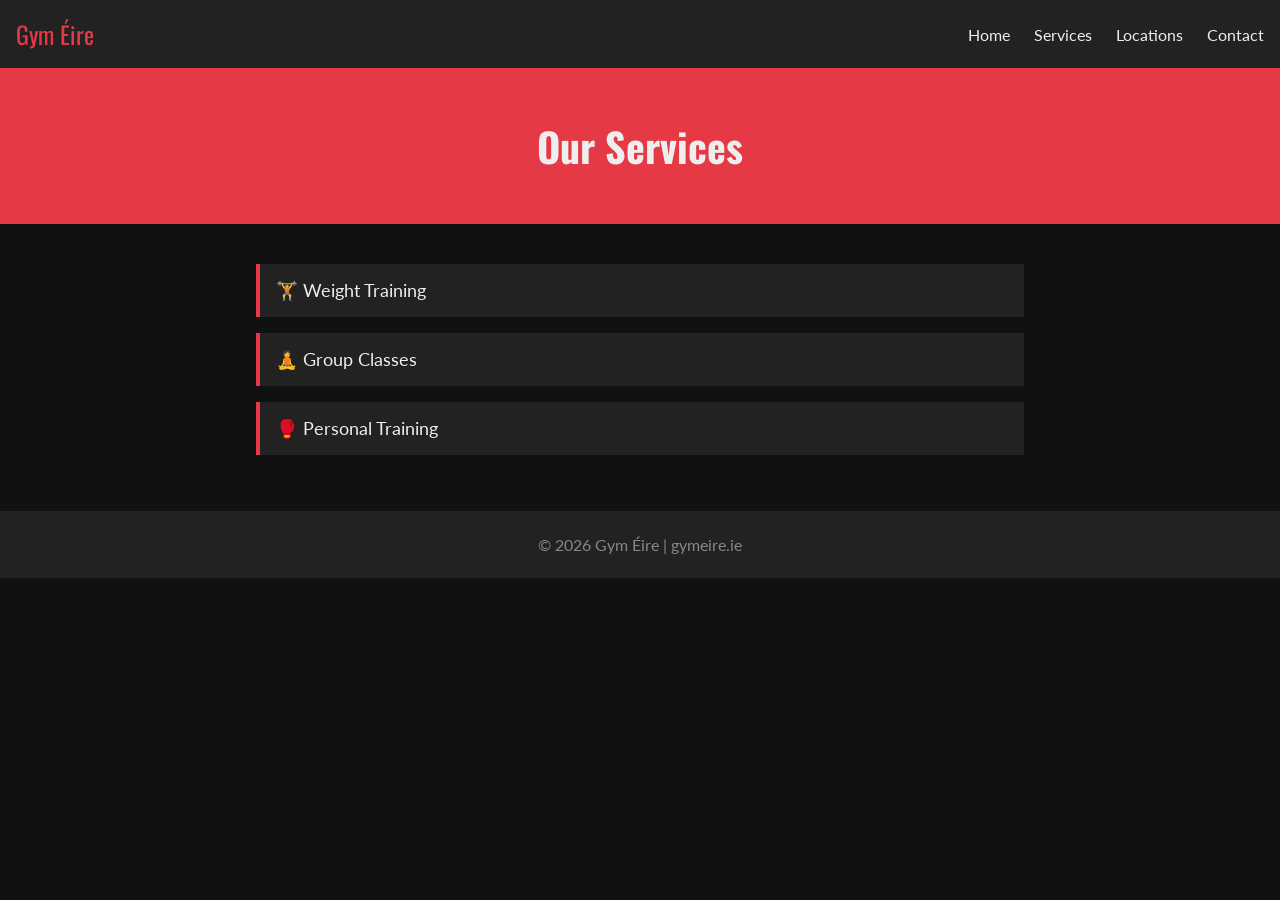
<file: services.html>
<!DOCTYPE html>
<html lang="en">
<head>
<meta charset="UTF-8">
<meta name="viewport" content="width=device-width, initial-scale=1.0">
<meta name="description" content="Gym Éire services - weights, classes and more">
<title>Services | Gym Éire</title>
<link href="https://fonts.googleapis.com/css2?family=Oswald:wght@600&family=Lato&display=swap" rel="stylesheet">
<style>
* { margin: 0; padding: 0; box-sizing: border-box; }
body { font-family: 'Lato', sans-serif; background: #111; color: #eee; }
nav { background: #222; padding: 1rem; display: flex; gap: 1.5rem; align-items: center; flex-wrap: wrap; }
.logo { font-family: 'Oswald', sans-serif; font-size: 1.5rem; color: #e63946; margin-right: auto; }
nav a { color: #eee; text-decoration: none; }
header { background: #e63946; padding: 3rem 1.5rem; text-align: center; }
header h1 { font-family: 'Oswald', sans-serif; font-size: 2.5rem; }
section { max-width: 800px; margin: 2rem auto; padding: 0 1rem; }
.btn {
  width: 100%;
  background: #222;
  color: #eee;
  padding: 1rem;
  margin: 0.5rem 0;
  border: none;
  border-left: 4px solid #e63946;
  font-size: 1.1rem;
  text-align: left;
  cursor: pointer;
  font-family: 'Lato', sans-serif;
}
.btn:hover { background: #333; }
.panel { display: none; background: #1a1a1a; padding: 1rem; margin-bottom: 0.5rem; }
.panel img { width: 100%; border-radius: 6px; margin-bottom: 0.5rem; }
footer { text-align: center; padding: 1.5rem; background: #222; margin-top: 3rem; color: #888; }
</style>
</head>
<body>
<nav>
  <span class="logo">Gym Éire</span>
  <a href="index.html">Home</a>
  <a href="services.html">Services</a>
  <a href="locations.html">Locations</a>
  <a href="contact.html">Contact</a>
</nav>
<header><h1>Our Services</h1></header>
<section>

  <button class="btn" id="btn1">🏋️ Weight Training</button>
  <div class="panel" id="panel1">
    <p>Full free weights area and machine zone available at all locations.</p>
  </div>

  <button class="btn" id="btn2">🧘 Group Classes</button>
  <div class="panel" id="panel2">
    <p>Join our weekly yoga, HIIT and spin classes led by certified coaches.</p>
  </div>

  <button class="btn" id="btn3">🥊 Personal Training</button>
  <div class="panel" id="panel3">
    <p>One-to-one sessions tailored to your goals and fitness level.</p>
  </div>

</section>
<footer><p>© 2026 Gym Éire | gymeire.ie</p></footer>

<script>
document.getElementById("btn1").addEventListener("click", function() {
  var p = document.getElementById("panel1");
  p.style.display = p.style.display === "block" ? "none" : "block";
});
document.getElementById("btn2").addEventListener("click", function() {
  var p = document.getElementById("panel2");
  p.style.display = p.style.display === "block" ? "none" : "block";
});
document.getElementById("btn3").addEventListener("click", function() {
  var p = document.getElementById("panel3");
  p.style.display = p.style.display === "block" ? "none" : "block";
});
</script>

</body>
</html>
</file>
